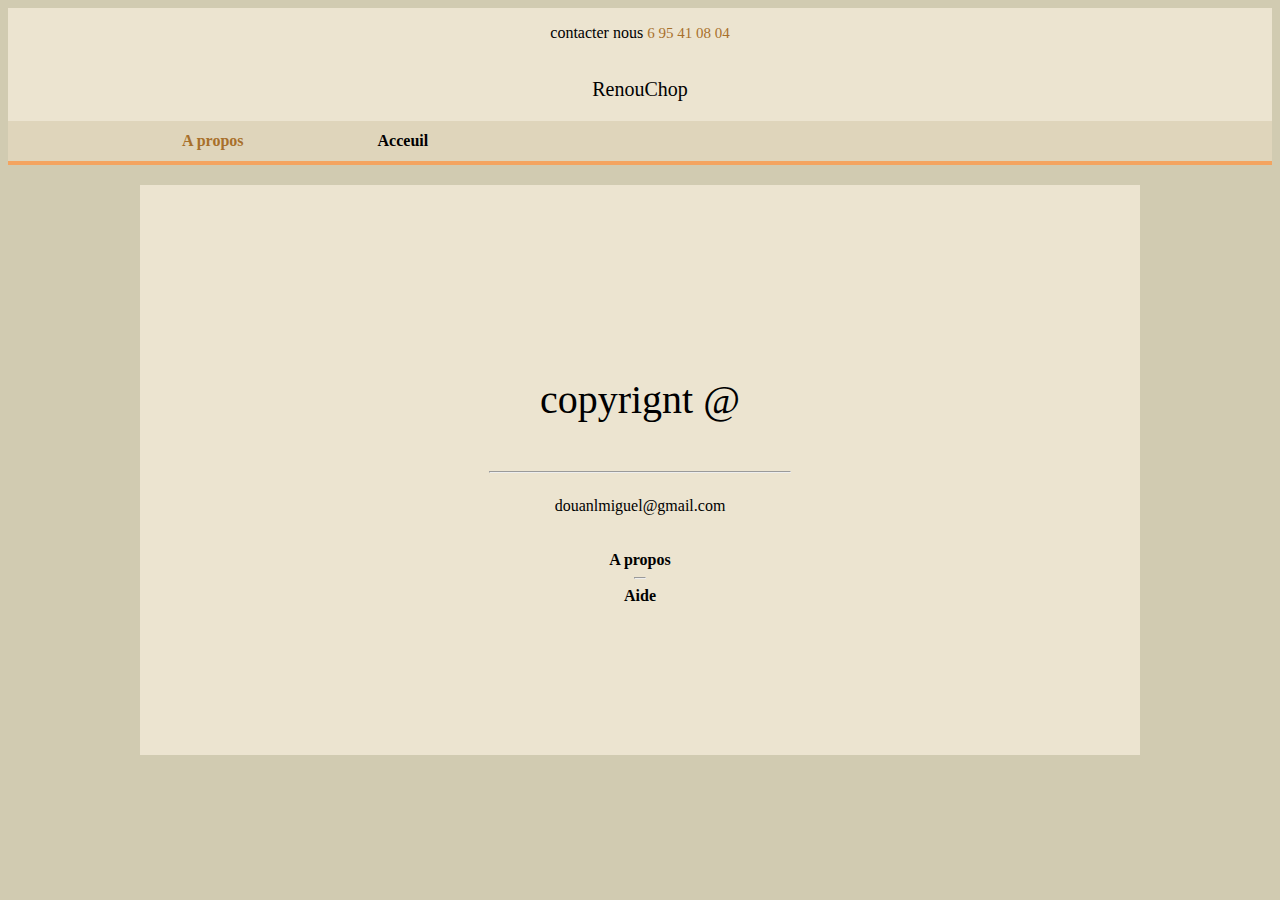
<file: A propos.html>
<!DOCTYPE html>
<html lang="en">
<head>
    <meta charset="UTF-8">
    <meta name="viewport" content="width=device-width, initial-scale=1.0">
    <link rel="stylesheet" href="A propos.css">
    <title>Document</title>
</head>
<body>
    <header>
        <div class="head">
            <p> contacter nous <a class="text_head" href="number"> 6 95 41 08 04</a></p>
        </div>
        <div>
            <p class="name">RenouChop</p>
        </div>
        <section>

        </section>
    </header>
    <nav>
        <ul>
            <li><a class="Apropos" href="A propos.html">A propos</a></li>
            <li><a href="Acceuil.html">Acceuil</a></li>        
        </ul>
    </nav>
    <div class="Bloc">
        <div class="conteneur">
            <div>
                <p class="copy"> copyrignt @</p>
                <hr >
                <p class="adress"> douanlmiguel@gmail.com</p>
            </div>
            <div>
                <ul class="menu">
                    <li><a href="">A propos</a></li>
                    <hr class="line">
                    <li><a href="">Aide</a></li>        
                </ul>
            </div>
        </div>
    </div>
</body>
</file>
<file: A propos.css>
body{background-color: rgb(209, 203, 177);
}
header{size: cover;
    background-color:rgb(236, 228, 208);
}
div{display: flex;
    width: auto;
    align-items: center;
    justify-content: center;
    flex-direction: column;
    flex-wrap: wrap;
}
.text_head{font-size: 15px;
    text-decoration: none;
    color: rgb(168, 112, 43);
}
.name{font-size: 20px;

}
nav{background-color: rgb(223, 213, 187);
    display: flex;
    height: 40px;
    border-bottom: 4px sandybrown solid;

}

ul{display: flex;
    float: left;
    justify-content: center;
    align-items: center;

} 
ul, li{list-style: none;
    margin-left: 67px;
    margin-right: 67px;

}
ul li a{text-decoration: none;
    color: rgb(0, 0, 0);
    font-family: 'Times New Roman', Times, serif;
    font-weight: bold;

}
ul li a:hover{color:  rgb(168, 112, 43);
}
.Apropos{color:  rgb(168, 112, 43);
}
.Bloc{margin: 20px;}
.conteneur{padding-top: 20px;
    width: 1000px;
    height: 550px;
    background-color: rgb(236, 228, 208);
}
.copy{font-size: 40px;
    font-family: 'Times New Roman', Times, serif;
}
.menu{padding-left:0px ;
    flex-direction: column;
    margin: 20px;
}
.menu:hover{transform: scale(1.1);
    transition: 0.4s;
}
hr{width: 300px;
    background-color:black ;

}
.line{width: 10px;
    flex-direction: column;
}
</file>
